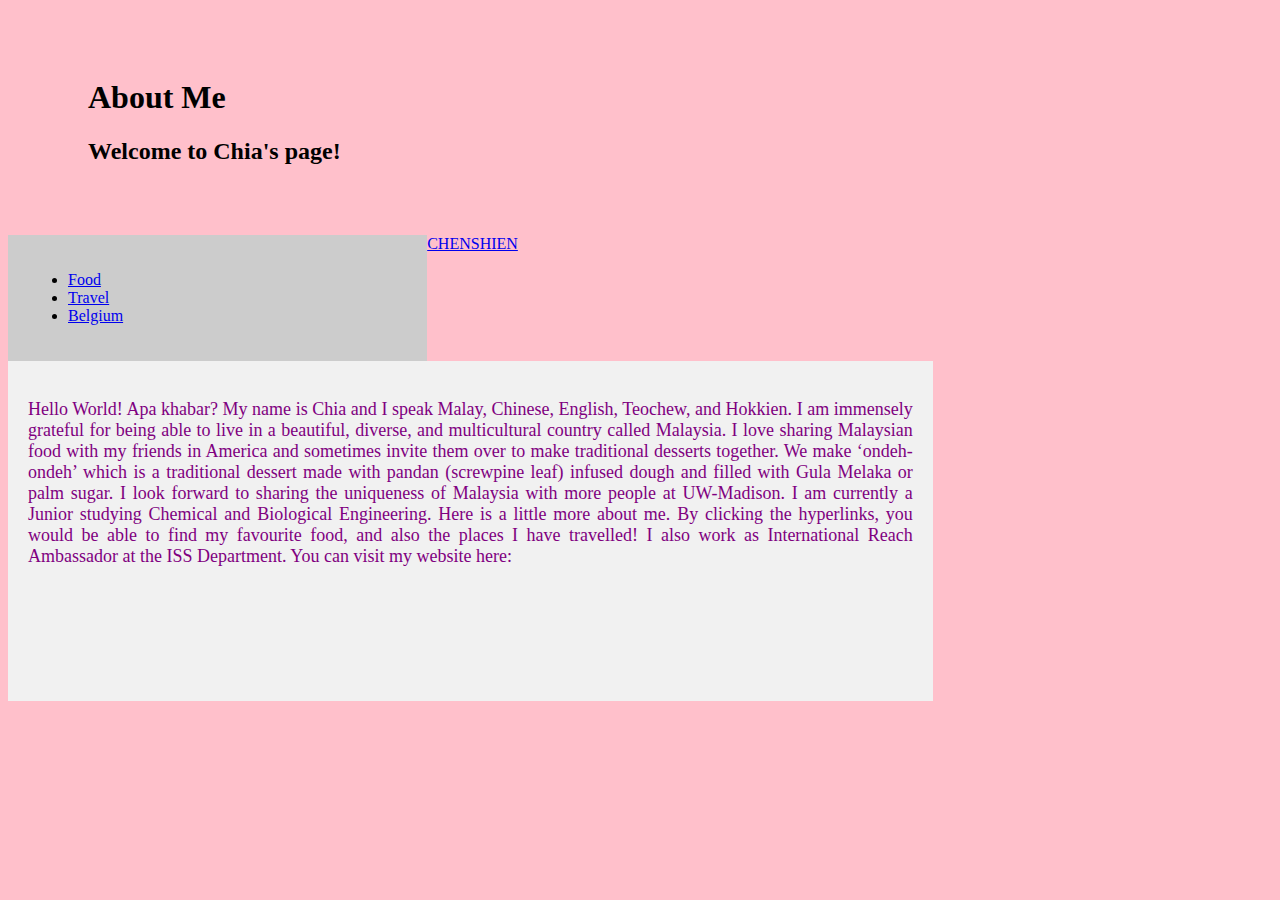
<file: index.html>
<!DOCTYPE html>
<html lang="en">
<meta charset="UTF-8">
<meta name="viewport" content="width=device-width,initial-scale=1">



<title>Something About Me - Chen Shien Chia</title>
<link rel="stylesheet" href="styles.css">

	<body>
		<header>
		<h1>About Me</h1>
		<h2>Welcome to Chia's page!</h2>
		</header>
		<section>
		<nav>
		<ul>
			<li><a href="Food.html" title="NasiLemak">Food</a></li>
			<li><a href="Travel.html" title="Travel Experience">Travel</a></li>
			<li><a href="Belgium.html" title="Belgium">Belgium</a></li>
		</ul>
		</nav>
		
		<article>
		<p> Hello World! Apa khabar? My name is Chia and I speak Malay, Chinese, English, Teochew, and Hokkien. I am immensely grateful for being able to live in a beautiful, diverse, and multicultural country called Malaysia. 
			I love sharing Malaysian food with my friends in America and sometimes invite them over to make traditional desserts together. We make ‘ondeh-ondeh’ which is a traditional dessert made with pandan (screwpine leaf) infused dough and filled with Gula Melaka or palm sugar. 
			I look forward to sharing the uniqueness of Malaysia with more people at UW-Madison. I am currently a Junior studying Chemical and Biological Engineering. 
			Here is a little more about me. By clicking the hyperlinks, you would be able to find my favourite food, and also the places I have travelled! I also work as International Reach Ambassador at the ISS Department. You can visit my website here:

			

		</article>
		<a href="https://iss.wisc.edu/staff/chia-chen-shien/"> CHENSHIEN</a>
			

		
		
		</section>

	</body>

</html>
</file>
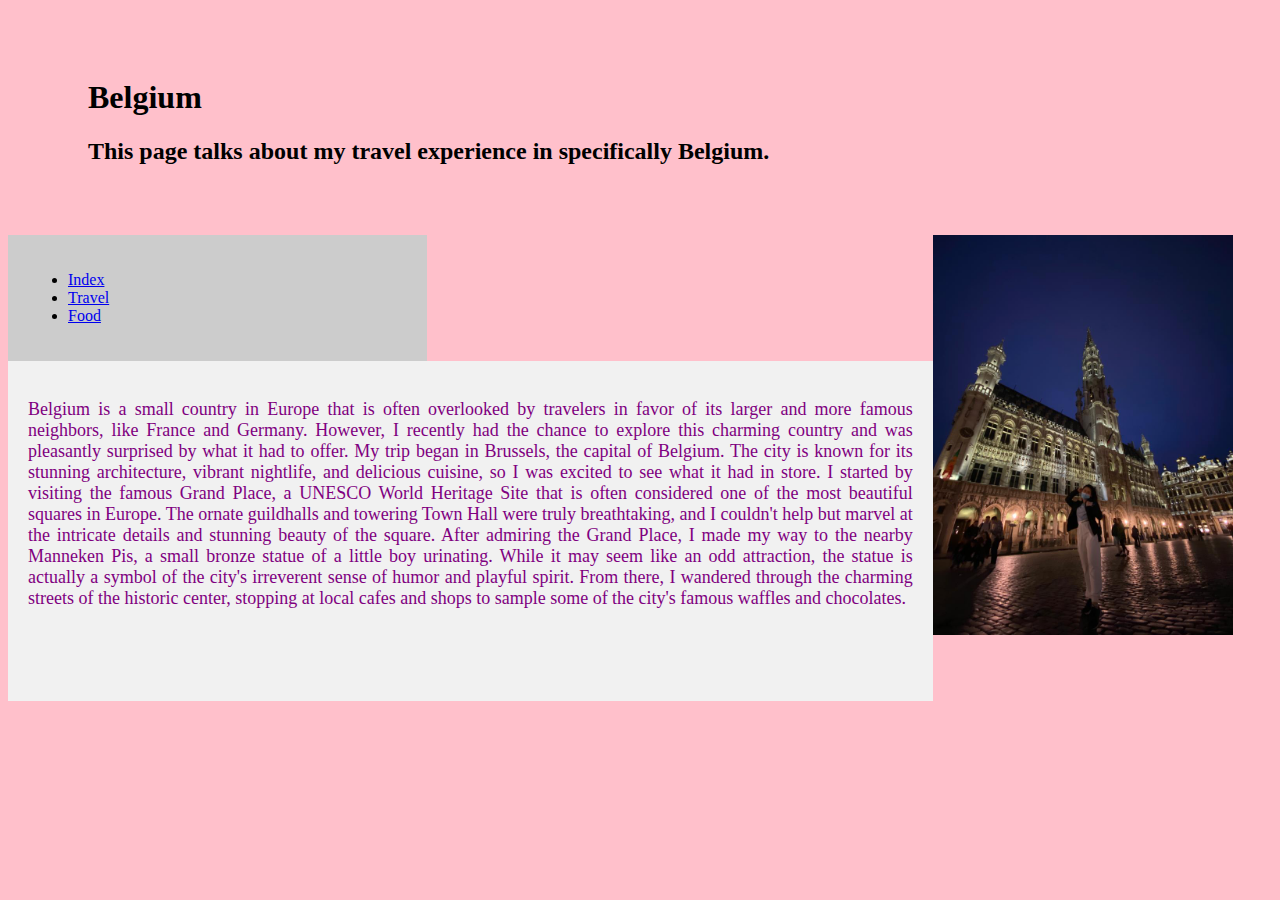
<file: Belgium.html>
<!DOCTYPE html>
<html lang="en">
<meta charset="UTF-8">
<meta name="viewport" content="width=device-width,initial-scale=1">


<title>Belgium</title>
<link rel="stylesheet" href="styles.css">


	<body>
			<header>
				<h1> Belgium </h1>
				<h2> This page talks about my travel experience in specifically Belgium.</h2>

			</header>
		
	<section>

		<nav>
		<ul>
			<li><a href="Index.html" title="Index">Index</a></li>
			<li><a href="Travel.html" title="Travel Experience">Travel</a></li>
			<li><a href="Food.html" title="NasiLemak">Food</a></li>
		</ul>
		</nav>
		<article>
		<p> Belgium is a small country in Europe that is often overlooked by travelers in favor of its larger and more famous neighbors, like France and Germany. However, I recently had the chance to explore this charming country and was pleasantly surprised by what it had to offer.

		My trip began in Brussels, the capital of Belgium. The city is known for its stunning architecture, vibrant nightlife, and delicious cuisine, so I was excited to see what it had in store. I started by visiting the famous Grand Place, a UNESCO World Heritage Site that is often considered one of the most beautiful squares in Europe. The ornate guildhalls and towering Town Hall were truly breathtaking, and I couldn't help but marvel at the intricate details and stunning beauty of the square.

		After admiring the Grand Place, I made my way to the nearby Manneken Pis, a small bronze statue of a little boy urinating. While it may seem like an odd attraction, the statue is actually a symbol of the city's irreverent sense of humor and playful spirit. From there, I wandered through the charming streets of the historic center, stopping at local cafes and shops to sample some of the city's famous waffles and chocolates. </p>
		</article>
	</section>

	<img src="belgium.jpeg" alt="Belgium" width="300">

	</body>

</html>
</file>
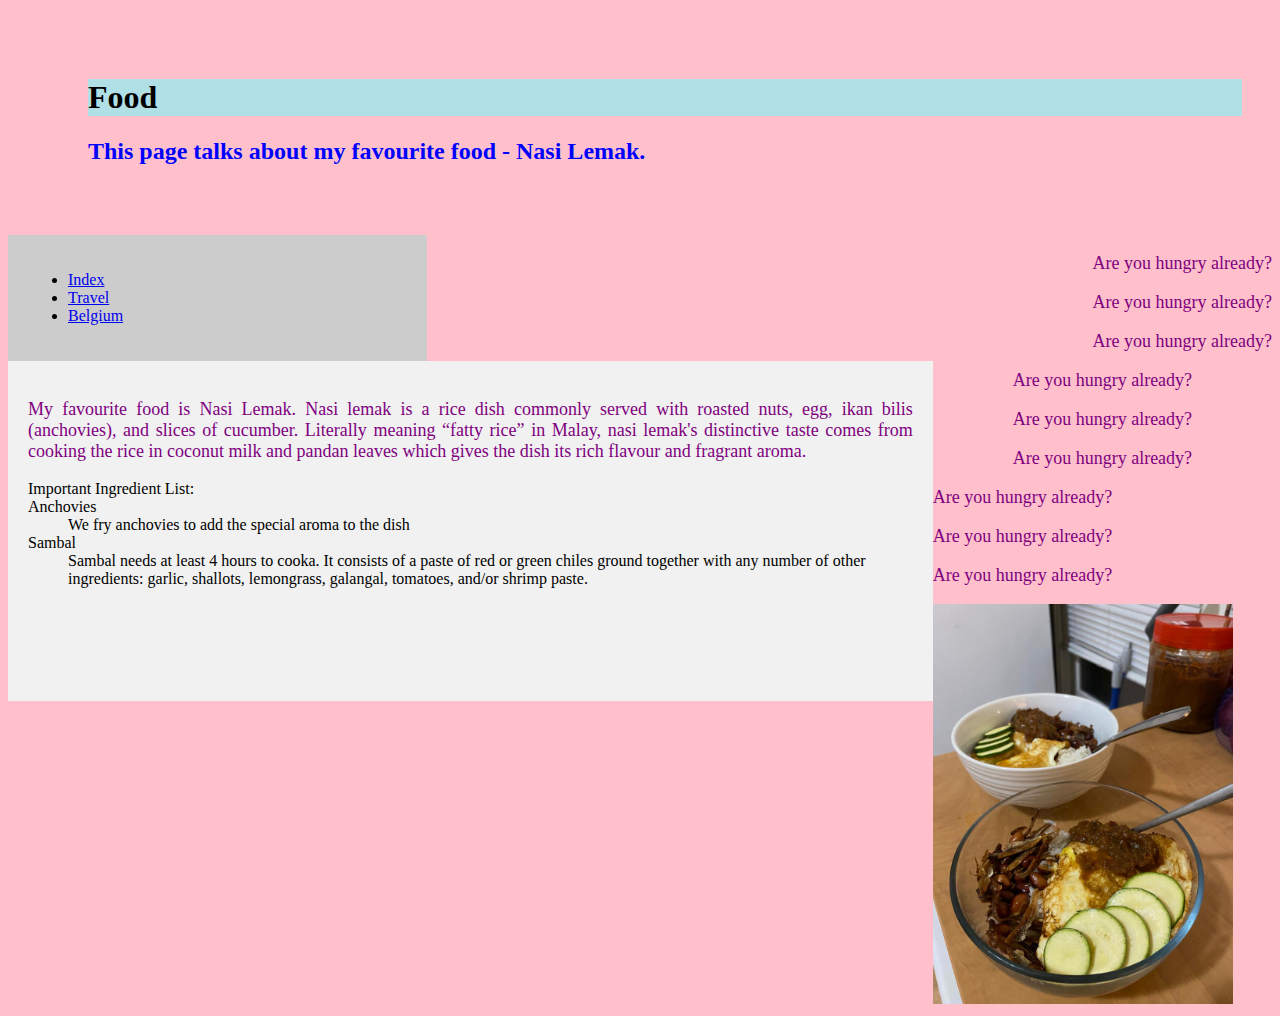
<file: Food.html>
<!DOCTYPE html>
<html lang="en">
<meta charset="UTF-8">
<meta name="viewport" content="width=device-width,initial-scale=1">


<title>NasiLemak</title>
<link rel="stylesheet" href="styles.css">



	<body>
		<header>
		<h1 style="background-color:powderblue;">Food </h1>
		<h2 style="color:blue;"> This page talks about my favourite food - Nasi Lemak.</h2>

		</header>
		<section>
		<nav>
		<ul>
			<li><a href="Index.html" title="Index">Index</a></li>
			<li><a href="Travel.html" title="Travel Experience">Travel</a></li>
			<li><a href="Belgium.html" title="Belgium">Belgium</a></li>
		</ul>
		</nav>
<article>
		<p style="font-family:Edwardian Script ITC;"> My favourite food is Nasi Lemak. Nasi lemak is a rice dish commonly served with roasted nuts, egg, ikan bilis (anchovies), 
			and slices of cucumber. Literally meaning “fatty rice” in Malay, nasi lemak's distinctive taste comes from cooking the rice in coconut milk 
			and pandan leaves which gives the dish its rich flavour and fragrant aroma. </p>
			
			<dl>

			<dt>Important Ingredient List:</dt>

    			<dt>Anchovies</dt>
    			<dd>We fry anchovies to add the special aroma to the dish</dd>

    			<dt>Sambal</dt>
    			<dd>Sambal needs at least 4 hours to cooka. It consists of a paste of red or green chiles ground together with any number of other ingredients: garlic, shallots, lemongrass, galangal, tomatoes, and/or shrimp paste.</dd>
			</dl>

</article>			
		</section>
	<section>
	<p style="text-align:right;">Are you hungry already?</p>
	<p style="text-align:right;">Are you hungry already?</p>
	<p style="text-align:right;">Are you hungry already?</p>
	<p style="text-align:center;">Are you hungry already?</p>
	<p style="text-align:center;">Are you hungry already?</p>
	<p style="text-align:center;">Are you hungry already?</p>
	<p style="text-align:left;">Are you hungry already?</p>
	<p style="text-align:left;">Are you hungry already?</p>
	<p style="text-align:left;">Are you hungry already?</p>
	</section>

	<img src="nasilemak.jpeg" alt="nasilemak" width="300">


	</body>

</html>
</file>
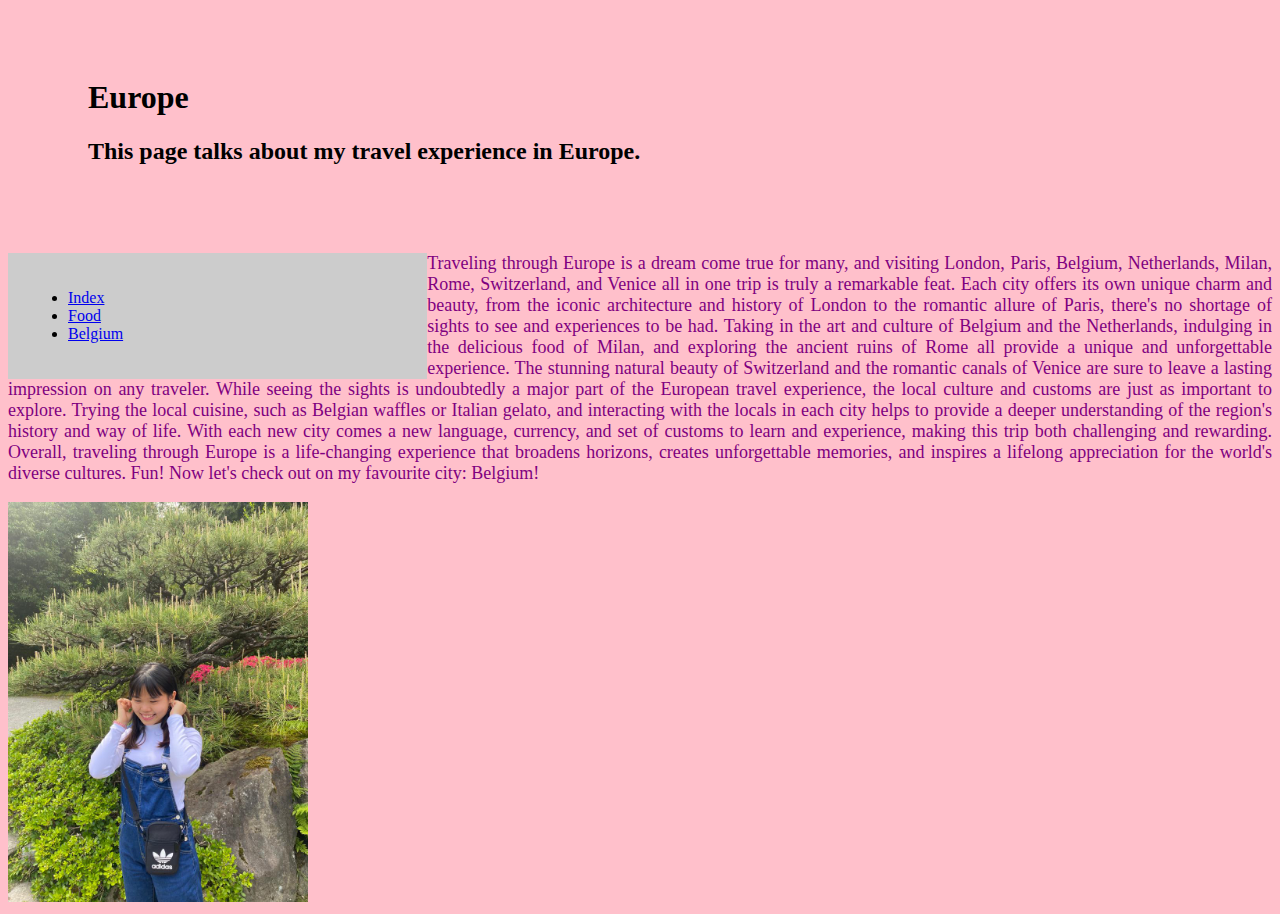
<file: Travel.html>
<!DOCTYPE html>
<html lang="en">
<meta charset="UTF-8">
<meta name="viewport" content="width=device-width,initial-scale=1">


<title>Travel Experience</title>
<link rel="stylesheet" href="styles.css">



	<body>
		
		<header>
		<h1> Europe </h1>
		<h2> This page talks about my travel experience in Europe.</h2>

			</header>
		
	<section>
		<nav>
		<ul>
			<li><a href="Index.html" title="Index">Index</a></li>
			<li><a href="Food.html" title="NasiLemak">Food</a></li>
			<li><a href="Belgium.html" title="Belgium">Belgium</a></li>
		</ul>
		</nav>
		
		<aside>
		<p> Traveling through Europe is a dream come true for many, and visiting London, Paris, Belgium, Netherlands, Milan, Rome, Switzerland, and Venice all in one trip is truly a remarkable feat. Each city offers its own unique charm and beauty, from the iconic architecture and history of London to the romantic allure of Paris, there's no shortage of sights to see and experiences to be had. Taking in the art and culture of Belgium and the Netherlands, indulging in the delicious food of Milan, and exploring the ancient ruins of Rome all provide a unique and unforgettable experience. The stunning natural beauty of Switzerland and the romantic canals of Venice are sure to leave a lasting impression on any traveler.

		While seeing the sights is undoubtedly a major part of the European travel experience, the local culture and customs are just as important to explore. Trying the local cuisine, such as Belgian waffles or Italian gelato, and interacting with the locals in each city helps to provide a deeper understanding of the region's history and way of life. With each new city comes a new language, currency, and set of customs to learn and experience, making this trip both challenging and rewarding. Overall, traveling through Europe is a life-changing experience that broadens horizons, creates unforgettable memories, and inspires a lifelong appreciation for the world's diverse cultures.

		Fun! Now let's check out on my favourite city: Belgium! </p>
		</aside>
		</section>

		<img src="japan.jpeg" alt="Travel Picture" width="300">

		</body>

</html>
</file>
<file: styles.css>
header {
  padding-top: 50px;
  padding-right: 30px;
  padding-bottom: 50px;
  padding-left: 80px;
}

p {
	font-family: Century Gothic;
	font-size: large;
	color: purple;
	text-align:justify;
}

nav {
  float: left;
  width: 30%;
  height: 250 px; 
  background: #ccc;
  padding: 20px;
}


article {
  float: left;
  padding: 20px;
  width: 70%;
  background-color: #f1f1f1;
  height: 300px; 
}

body {
  background-color: pink;
}
</file>
